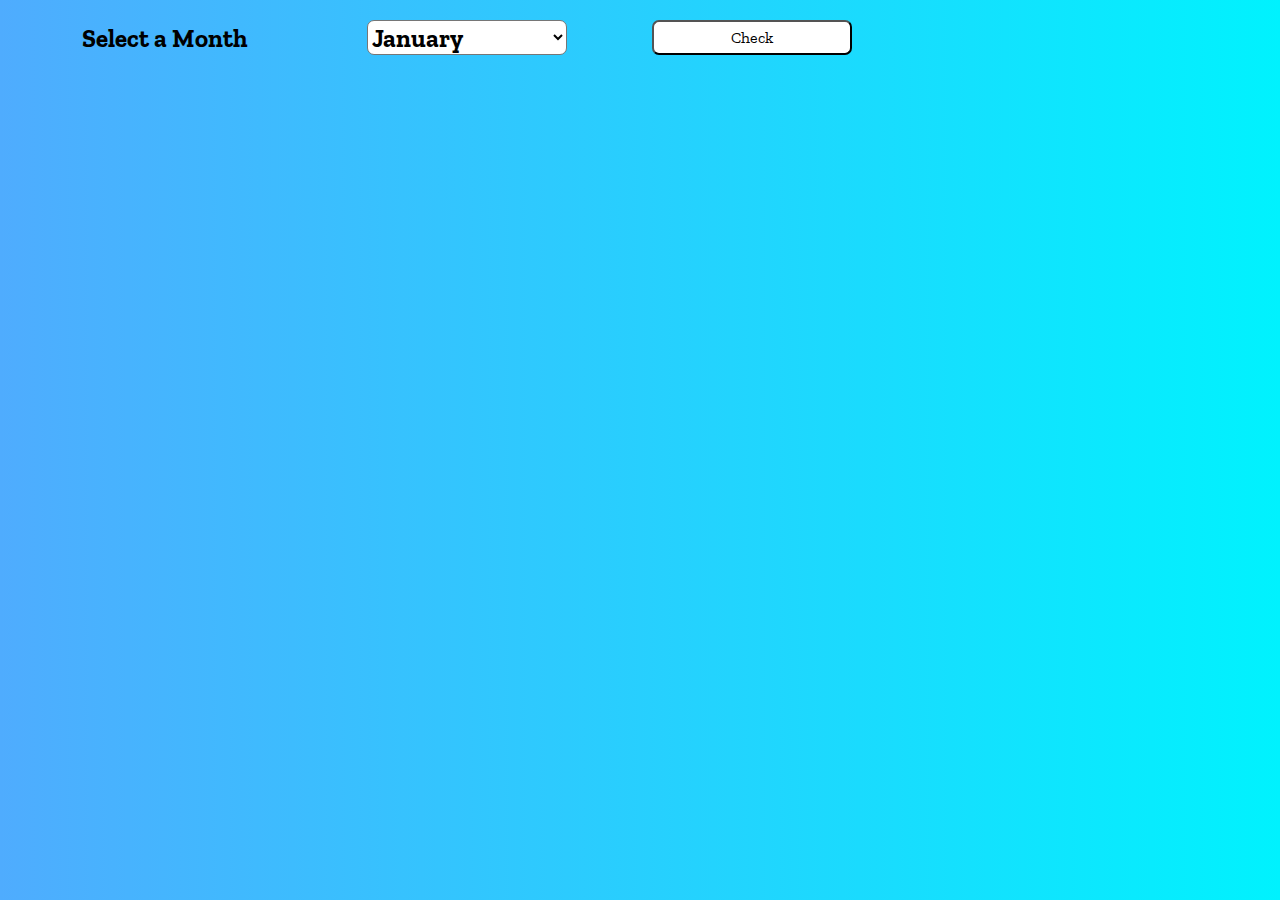
<file: Month Holidays/index.html>
<!DOCTYPE html>
<html lang="en">

<head>
    <meta charset="UTF-8">
    <meta name="viewport" content="width=device-width, initial-scale=1.0">
    <title>Moths Holidays</title>
    <link href="https://cdn.jsdelivr.net/npm/bootstrap@5.3.0/dist/css/bootstrap.min.css" rel="stylesheet">
    <link href="https://cdn.jsdelivr.net/npm/bootstrap-icons@1.10.5/font/bootstrap-icons.css" rel="stylesheet">
    <link href="https://cdnjs.cloudflare.com/ajax/libs/font-awesome/5.15.4/css/all.min.css" rel="stylesheet">
    <link
        href="https://fonts.googleapis.com/css2?family=Anton+SC&family=Archivo+Black&family=Asap+Condensed:ital,wght@0,200;0,300;0,400;0,500;0,600;0,700;0,800;0,900;1,200;1,300;1,400;1,500;1,600;1,700;1,800;1,900&family=Bangers&family=Bebas+Neue&family=Bungee+Spice&family=Delius+Unicase:wght@400;700&family=Fira+Sans:ital,wght@0,100;0,200;0,300;0,400;0,500;0,600;0,700;0,800;0,900;1,100;1,200;1,300;1,400;1,500;1,600;1,700;1,800;1,900&family=Goldman:wght@400;700&family=Grand+Hotel&family=Oswald:wght@200..700&family=Quicksand:wght@300..700&family=Righteous&family=Sour+Gummy:ital,wght@0,100..900;1,100..900&family=Spectral:ital,wght@0,200;0,300;0,400;0,500;0,600;0,700;0,800;1,200;1,300;1,400;1,500;1,600;1,700;1,800&family=Zilla+Slab:ital,wght@0,300;0,400;0,500;0,600;0,700;1,300;1,400;1,500;1,600;1,700&display=swap"
        rel="stylesheet">
    <link rel="stylesheet" href="style.css">

</head>

<body>
    <div id="parent" class="container-fluid">
        <div class="container">
            <form action="">
                <div class="row">
                    <div class="col-xl-3 col-md-6 col-sm-6">
                        <label id="labelId">Select a Month</label>
                    </div>
                    <div class="col-xl-3 col-md-6 col-sm-6">
                         <select class="comboBox" name="months" id="months" >  <!--   onchange="checkHolidays()"-->
                            <option value="January">January</option>
                            <option value="Febuary">Febuary</option>
                            <option value="March">March</option>
                            <option value="April">April</option>
                            <option value="May">May</option>
                            <option value="June">June</option>
                            <option value="July">July</option>
                            <option value="August">August</option>
                            <option value="September">September</option>
                            <option value="October">October</option>
                            <option value="November">November</option>
                            <option value="December">December</option>
                        </select>
                    </div>
                    <div class="col-xl-3 col-md-6 col-sm-6">
                        <input class="button1" type="button" onclick="checkHolidays()"  value="Check">
                    </div>
                </div>
            </form>
        </div>
    </div>
    <div class="container-fluid">
        <div class="container">
            <div class="row" >
                <div class="col-xl-3 col-md-6 col-sm-6 showCalender" id="d1">
                    <h1 name="monthLabel" id="monthLabel"></h1>
                    <div class="January1" id="Jan">
                        <table>
                            <th colspan="7" style="background-color:#000000; color:#ffffff;text-align: center;">January
                            </th>
                            <tr>
                                <td style="background-color: red;">S</td>
                                <td>M</td>
                                <td>T</td>
                                <td>W</td>
                                <td>Th</td>
                                <td>F</td>
                                <td>Sa</td>
                            </tr>
                            <tr>
                                <td></td>
                                <td></td>
                                <td></td>
                                <td style="background-color: red;">1</td>
                                <td>2</td>
                                <td>3</td>
                                <td>4</td>
                            </tr>
                            <tr>
                                <td style="background-color: red;">5</td>
                                <td>6</td>
                                <td>7</td>
                                <td>8</td>
                                <td>9</td>
                                <td>10</td>
                                <td>11</td>
                            </tr>
                            <tr>
                                <td style="background-color: red;">12</td>
                                <td>13</td>
                                <td style="background-color: red;">14</td>
                                <td>15</td>
                                <td>16</td>
                                <td>17</td>
                                <td>18</td>
                            </tr>
                            <tr>
                                <td style="background-color: red;">19</td>
                                <td>20</td>
                                <td>21</td>
                                <td>22</td>
                                <td>23</td>
                                <td>24</td>
                                <td>25</td>
                            </tr>
                            <tr>
                                <td style="background-color: red;">26</td>
                                <td>27</td>
                                <td>28</td>
                                <td>29</td>
                                <td>30</td>
                                <td>31</td>
                                <td></td>
                            </tr>
                        </table>

                    </div>
                    <div class="Febuary2" id="Feb">

                        <table>
                            <th colspan="7" style="background-color:#000000; color:#ffffff">Febuary</th>
                            <tr>
                                <td style="background-color: red;">S</td>
                                <td>M</td>
                                <td>T</td>
                                <td>W</td>
                                <td>Th</td>
                                <td>F</td>
                                <td>Sa</td>
                            </tr>
                            <tr>
                                <td></td>
                                <td></td>
                                <td></td>
                                <td></td>
                                <td></td>
                                <td></td>
                                <td>1</td>
                            </tr>
                            <tr>
                                <td style="background-color: red;">2</td>
                                <td>3</td>
                                <td>4</td>
                                <td>5</td>
                                <td>6</td>
                                <td>7</td>
                                <td>8</td>
                            </tr>
                            <tr>
                                <td style="background-color: red;">9</td>
                                <td>10</td>
                                <td>11</td>
                                <td style="background-color: red;">12</td>
                                <td>13</td>
                                <td>14</td>
                                <td>15</td>
                            </tr>
                            <tr>
                                <td style="background-color: red;">16</td>
                                <td>17</td>
                                <td>18</td>
                                <td style="background-color: red;">19</td>
                                <td>20</td>
                                <td>21</td>
                                <td>22</td>
                            </tr>
                            <tr>
                                <td style="background-color: red;">23</td>
                                <td>24</td>
                                <td>25</td>
                                <td style="background-color: red;">26</td>
                                <td>27</td>
                                <td>28</td>
                                <td></td>
                            </tr>
                        </table>

                    </div>
                    <div class="March3" id="Mar">
                        <table>
                            <th colspan="7" style="background-color:#000000; color:#ffffff">March</th>
                            <tr>
                                <td style="background-color: red;">S</td>
                                <td>M</td>
                                <td>T</td>
                                <td>W</td>
                                <td>Th</td>
                                <td>F</td>
                                <td>Sa</td>
                            </tr>
                            <tr>
                                <td style="background-color: red;">30</td>
                                <td style="background-color: red;">31</td>
                                <td></td>
                                <td></td>
                                <td></td>
                                <td></td>
                                <td>1</td>
                            </tr>
                            <tr>
                                <td style="background-color: red;">2</td>
                                <td>3</td>
                                <td>4</td>
                                <td>5</td>
                                <td>6</td>
                                <td>7</td>
                                <td>8</td>
                            </tr>
                            <tr>
                                <td style="background-color: red;">9</td>
                                <td>10</td>
                                <td>11</td>
                                <td>12</td>
                                <td>13</td>
                                <td style="background-color: red;">14</td>
                                <td>15</td>
                            </tr>
                            <tr>
                                <td style="background-color: red;">16</td>
                                <td>17</td>
                                <td>18</td>
                                <td>19</td>
                                <td>20</td>
                                <td>21</td>
                                <td>22</td>
                            </tr>
                            <tr>
                                <td style="background-color: red;">23</td>
                                <td>24</td>
                                <td>25</td>
                                <td>26</td>
                                <td>27</td>
                                <td>28</td>
                                <td>29</td>
                            </tr>
                        </table>
                    </div>
                    <div class="April4" id="Apr">
                        <table style="border:#000000;">
                            <th colspan="7" style="background-color:#000000; color:#ffffff">April</th>
                            <tr>
                                <td style="background-color: red;">S</td>
                                <td>M</td>
                                <td>T</td>
                                <td>W</td>
                                <td>Th</td>
                                <td>F</td>
                                <td>Sa</td>
                            </tr>
                            <tr>
                                <td></td>
                                <td></td>
                                <td>1</td>
                                <td>2</td>
                                <td>3</td>
                                <td>4</td>
                                <td>5</td>
                            </tr>
                            <tr>
                                <td style="background-color: red;">6</td>
                                <td>7</td>
                                <td>8</td>
                                <td>9</td>
                                <td style="background-color: red;">10</td>
                                <td>11</td>
                                <td>12</td>
                            </tr>
                            <tr>
                                <td style="background-color: red;">13</td>
                                <td style="background-color: red;">14</td>
                                <td>15</td>
                                <td>16</td>
                                <td>17</td>
                                <td style="background-color: red;">18</td>
                                <td>19</td>
                            </tr>
                            <tr>
                                <td style="background-color: red;">20</td>
                                <td>21</td>
                                <td>22</td>
                                <td>23</td>
                                <td>24</td>
                                <td>25</td>
                                <td>26</td>
                            </tr>
                            <tr>
                                <td style="background-color: red;">27</td>
                                <td>28</td>
                                <td>29</td>
                                <td>30</td>
                                <td></td>
                                <td></td>
                                <td></td>
                            </tr>
                        </table>
                    </div>
                    <div class="May5" id="May">
                        <table>
                            <th colspan="7" style="background-color:#000000; color:#ffffff">May</th>
                            <tr>
                                <td style="background-color: red;">S</td>
                                <td>M</td>
                                <td>T</td>
                                <td>W</td>
                                <td>Th</td>
                                <td>F</td>
                                <td>Sa</td>
                            </tr>
                            <tr>
                                <td></td>
                                <td></td>
                                <td></td>
                                <td></td>
                                <td style="background-color: red;">1</td>
                                <td>2</td>
                                <td>3</td>
                            </tr>
                            <tr>
                                <td style="background-color: red;">4</td>
                                <td>5</td>
                                <td>6</td>
                                <td>7</td>
                                <td>8</td>
                                <td>9</td>
                                <td>10</td>
                            </tr>
                            <tr>
                                <td style="background-color: red;">11</td>
                                <td style="background-color: red;">12</td>
                                <td>13</td>
                                <td>14</td>
                                <td>15</td>
                                <td>16</td>
                                <td>17</td>
                            </tr>
                            <tr>
                                <td style="background-color: red;">18</td>
                                <td>19</td>
                                <td>20</td>
                                <td>21</td>
                                <td>22</td>
                                <td>23</td>
                                <td>24</td>
                            </tr>
                            <tr>
                                <td style="background-color: red;">25</td>
                                <td>26</td>
                                <td>27</td>
                                <td>28</td>
                                <td>29</td>
                                <td>30</td>
                                <td>31</td>
                            </tr>
                        </table>
                    </div>
                    <div class="June6" id="Jun">

                        <table>
                            <th colspan="7" style="background-color:#000000; color:#ffffff">June</th>
                            <tr>
                                <td style="background-color: red;">S</td>
                                <td>M</td>
                                <td>T</td>
                                <td>W</td>
                                <td>Th</td>
                                <td>F</td>
                                <td>Sa</td>
                            </tr>
                            <tr>
                                <td style="background-color: red;">1</td>
                                <td>2</td>
                                <td>3</td>
                                <td>4</td>
                                <td>5</td>
                                <td>6</td>
                                <td style="background-color: red;">7</td>
                            </tr>
                            <tr>
                                <td style="background-color: red;">8</td>
                                <td>9</td>
                                <td>10</td>
                                <td>11</td>
                                <td>12</td>
                                <td>13</td>
                                <td>14</td>
                            </tr>
                            <tr>
                                <td style="background-color: red;">15</td>
                                <td>16</td>
                                <td>17</td>
                                <td>18</td>
                                <td>19</td>
                                <td>20</td>
                                <td>21</td>
                            </tr>
                            <tr>
                                <td style="background-color: red;">22</td>
                                <td>23</td>
                                <td>24</td>
                                <td>25</td>
                                <td>26</td>
                                <td>27</td>
                                <td>28</td>
                            </tr>
                            <tr>
                                <td style="background-color: red;">29</td>
                                <td>30</td>
                                <td></td>
                                <td></td>
                                <td></td>
                                <td></td>
                                <td></td>
                            </tr>
                        </table>
                        </td>
                        </tr>
                        </table>

                    </div>
                    <div class="July7" id="Jul">
                        <table>
                            <th colspan="7" style="background-color:#000000; color:#ffffff">July</th>
                            <tr>
                                <td style="background-color: red;">S</td>
                                <td>M</td>
                                <td>T</td>
                                <td>W</td>
                                <td>Th</td>
                                <td>F</td>
                                <td>Sa</td>
                            </tr>
                            <tr>
                                <td></td>
                                <td></td>
                                <td>1</td>
                                <td>2</td>
                                <td>3</td>
                                <td>4</td>
                                <td>5</td>
                            </tr>
                            <tr>
                                <td style="background-color: red;">6</td>
                                <td>7</td>
                                <td>8</td>
                                <td>9</td>
                                <td>10</td>
                                <td>11</td>
                                <td>12</td>
                            </tr>
                            <tr>
                                <td style="background-color: red;">13</td>
                                <td>14</td>
                                <td>15</td>
                                <td>16</td>
                                <td>17</td>
                                <td>18</td>
                                <td>19</td>
                            </tr>
                            <tr>
                                <td style="background-color: red;">20</td>
                                <td>21</td>
                                <td>22</td>
                                <td>2</td>
                                <td>24</td>
                                <td>25</td>
                                <td>26</td>
                            </tr>
                            <tr>
                                <td style="background-color: red;">27</td>
                                <td>28</td>
                                <td>29</td>
                                <td>30</td>
                                <td>31</td>
                                <td></td>
                                <td></td>
                            </tr>
                        </table>
                    </div>
                    <div class="August8" id="Aug">
                        <table>
                            <th colspan="7" style="background-color:#000000; color:#ffffff">August</th>
                            <tr>
                                <td style="background-color: red;">S</td>
                                <td>M</td>
                                <td>T</td>
                                <td>W</td>
                                <td>Th</td>
                                <td>F</td>
                                <td>Sa</td>
                            </tr>
                            <tr>
                                <td style="background-color: red;">31</td>
                                <td></td>
                                <td></td>
                                <td></td>
                                <td></td>
                                <td>1</td>
                                <td>2</td>
                            </tr>
                            <tr>
                                <td style="background-color: red;">3</td>
                                <td>4</td>
                                <td>5</td>
                                <td>6</td>
                                <td>7</td>
                                <td>8</td>
                                <td>9</td>
                            </tr>
                            <tr>
                                <td style="background-color: red;">10</td>
                                <td>11</td>
                                <td>12</td>
                                <td>13</td>
                                <td>14</td>
                                <td style="background-color: red;">15</td>
                                <td style="background-color: red;">16</td>
                            </tr>
                            <tr>
                                <td style="background-color: red;">17</td>
                                <td>18</td>
                                <td>19</td>
                                <td>20</td>
                                <td>21</td>
                                <td>22</td>
                                <td>23</td>
                            </tr>
                            <tr>
                                <td style="background-color: red;">24</td>
                                <td>25</td>
                                <td>26</td>
                                <td style="background-color: red;">27</td>
                                <td>28</td>
                                <td>29</td>
                                <td>30</td>
                            </tr>
                        </table>
                    </div>
                    <div class="September9" id="Sep">
                        <table>
                            <th colspan="7" style="background-color:#000000; color:#ffffff">September</th>
                            <tr>
                                <td style="background-color: red;">S</td>
                                <td>M</td>
                                <td>T</td>
                                <td>W</td>
                                <td>Th</td>
                                <td>F</td>
                                <td>Sa</td>
                            </tr>
                            <tr>
                                <td></td>
                                <td>1</td>
                                <td>2</td>
                                <td>3</td>
                                <td>4</td>
                                <td style="background-color: red;">5</td>
                                <td>6</td>
                            </tr>
                            <tr>
                                <td style="background-color: red;">7</td>
                                <td>8</td>
                                <td>9</td>
                                <td>10</td>
                                <td>11</td>
                                <td>12</td>
                                <td>13</td>
                            </tr>
                            <tr>
                                <td style="background-color: red;">14</td>
                                <td>15</td>
                                <td>16</td>
                                <td>17</td>
                                <td>18</td>
                                <td>19</td>
                                <td>20</td>
                            </tr>
                            <tr>
                                <td style="background-color: red;">21</td>
                                <td>22</td>
                                <td>23</td>
                                <td>24</td>
                                <td>25</td>
                                <td>26</td>
                                <td>27</td>
                            </tr>
                            <tr>
                                <td style="background-color: red;">28</td>
                                <td style="background-color: red;">29</td>
                                <td style="background-color: red;">30</td>
                                <td></td>
                                <td></td>
                                <td></td>
                                <td></td>
                            </tr>
                        </table>
                    </div>
                    <div class="October10" id="Oct">
                        <table>
                            <th colspan="7" style="background-color:#000000; color:#ffffff">October</th>
                            <tr>
                                <td style="background-color: red;">S</td>
                                <td>M</td>
                                <td>T</td>
                                <td>W</td>
                                <td>Th</td>
                                <td>F</td>
                                <td>Sa</td>
                            </tr>
                            <tr>
                                <td></td>
                                <td></td>
                                <td></td>
                                <td style="background-color: red;">1</td>
                                <td style="background-color: red;">2</td>
                                <td>3</td>
                                <td>4</td>
                            </tr>
                            <tr>
                                <td style="background-color: red;">5</td>
                                <td>6</td>
                                <td>7</td>
                                <td>8</td>
                                <td>9</td>
                                <td>10</td>
                                <td>11</td>
                            </tr>
                            <tr>
                                <td style="background-color: red;">12</td>
                                <td>13</td>
                                <td>14</td>
                                <td>15</td>
                                <td>16</td>
                                <td>17</td>
                                <td>18</td>
                            </tr>
                            <tr>
                                <td style="background-color: red;">19</td>
                                <td style="background-color: red;">20</td>
                                <td>21</td>
                                <td>22</td>
                                <td>23</td>
                                <td>24</td>
                                <td>25</td>
                            </tr>
                            <tr>
                                <td style="background-color: red;">26</td>
                                <td>27</td>
                                <td>28</td>
                                <td>29</td>
                                <td>30</td>
                                <td>31</td>
                                <td></td>
                            </tr>
                        </table>
                    </div>
                    <div class="November11" id="Nov">
                        <table>
                            <th colspan="7" style="background-color:#000000; color:#ffffff">November</th>
                            <tr>
                                <td style="background-color: red;">S</td>
                                <td>M</td>
                                <td>T</td>
                                <td>W</td>
                                <td>Th</td>
                                <td>F</td>
                                <td>Sa</td>
                            </tr>
                            <tr>
                                <td style="background-color: red;">30</td>
                                <td></td>
                                <td></td>
                                <td></td>
                                <td></td>
                                <td></td>
                                <td>1</td>
                            </tr>
                            <tr>
                                <td style="background-color: red;">2</td>
                                <td>3</td>
                                <td>4</td>
                                <td style="background-color: red;">5</td>
                                <td>6</td>
                                <td>7</td>
                                <td>8</td>
                            </tr>
                            <tr>
                                <td style="background-color: red;">9</td>
                                <td>10</td>
                                <td>11</td>
                                <td>12</td>
                                <td>13</td>
                                <td>14</td>
                                <td>15</td>
                            </tr>
                            <tr>
                                <td style="background-color: red;">16</td>
                                <td>17</td>
                                <td>18</td>
                                <td>19</td>
                                <td>20</td>
                                <td>21</td>
                                <td>22</td>
                            </tr>
                            <tr>
                                <td style="background-color: red;">23</td>
                                <td>24</td>
                                <td>25</td>
                                <td>26</td>
                                <td>27</td>
                                <td>28</td>
                                <td>29</td>
                            </tr>
                        </table>
                    </div>
                    <div class="December12" id="Dec">
                        <table>
                            <th colspan="7" style="background-color:#000000; color:#ffffff">December</th>
                            <tr>
                                <td style="background-color: red;">S</td>
                                <td>M</td>
                                <td>T</td>
                                <td>W</td>
                                <td>Th</td>
                                <td>F</td>
                                <td>Sa</td>
                            </tr>
                            <tr>
                                <td></td>
                                <td>1</td>
                                <td>2</td>
                                <td>3</td>
                                <td>4</td>
                                <td>5</td>
                                <td>6</td>
                            </tr>
                            <tr>
                                <td style="background-color: red;">7</td>
                                <td>8</td>
                                <td>9</td>
                                <td>10</td>
                                <td>11</td>
                                <td>12</td>
                                <td>13</td>
                            </tr>
                            <tr>
                                <td style="background-color: red;">14</td>
                                <td>15</td>
                                <td>16</td>
                                <td>17</td>
                                <td>18</td>
                                <td>19</td>
                                <td>20</td>
                            </tr>
                            <tr>
                                <td style="background-color: red;">21</td>
                                <td>22</td>
                                <td>23</td>
                                <td>24</td>
                                <td style="background-color: red;">25</td>
                                <td>26</td>
                                <td>27</td>
                            </tr>
                            <tr>
                                <td style="background-color: red;">28</td>
                                <td>29</td>
                                <td>30</td>
                                <td>31</td>
                                <td></td>
                                <td></td>
                                <td></td>
                            </tr>
                        </table>
                    </div>
                </div>
                <div class="col-xl-3 col-md-6 col-sm-6 showDetails" id="d2">
                    <h1 name="holidayLabel" id="holidayLabel">Total Holidays </h1>
                    <p name="showDetailsParagraph" id="showDetailsParagraph" style="font-size: 20px; font-weight: bold;"></p>
                    <ul name="holidaysList" id="holidaysList">
                        <li id="li1"></li>
                        <li id="li2"></li>
                        <li id="li3"></li>
                        <li id="li4"></li>
                    </ul>
                </div>
            </div>
        </div>
    </div>
</body>
<script src="https://cdn.jsdelivr.net/npm/bootstrap@5.3.0/dist/js/bootstrap.bundle.min.js"></script>
<script src="script.js"></script>
</html>
</file>
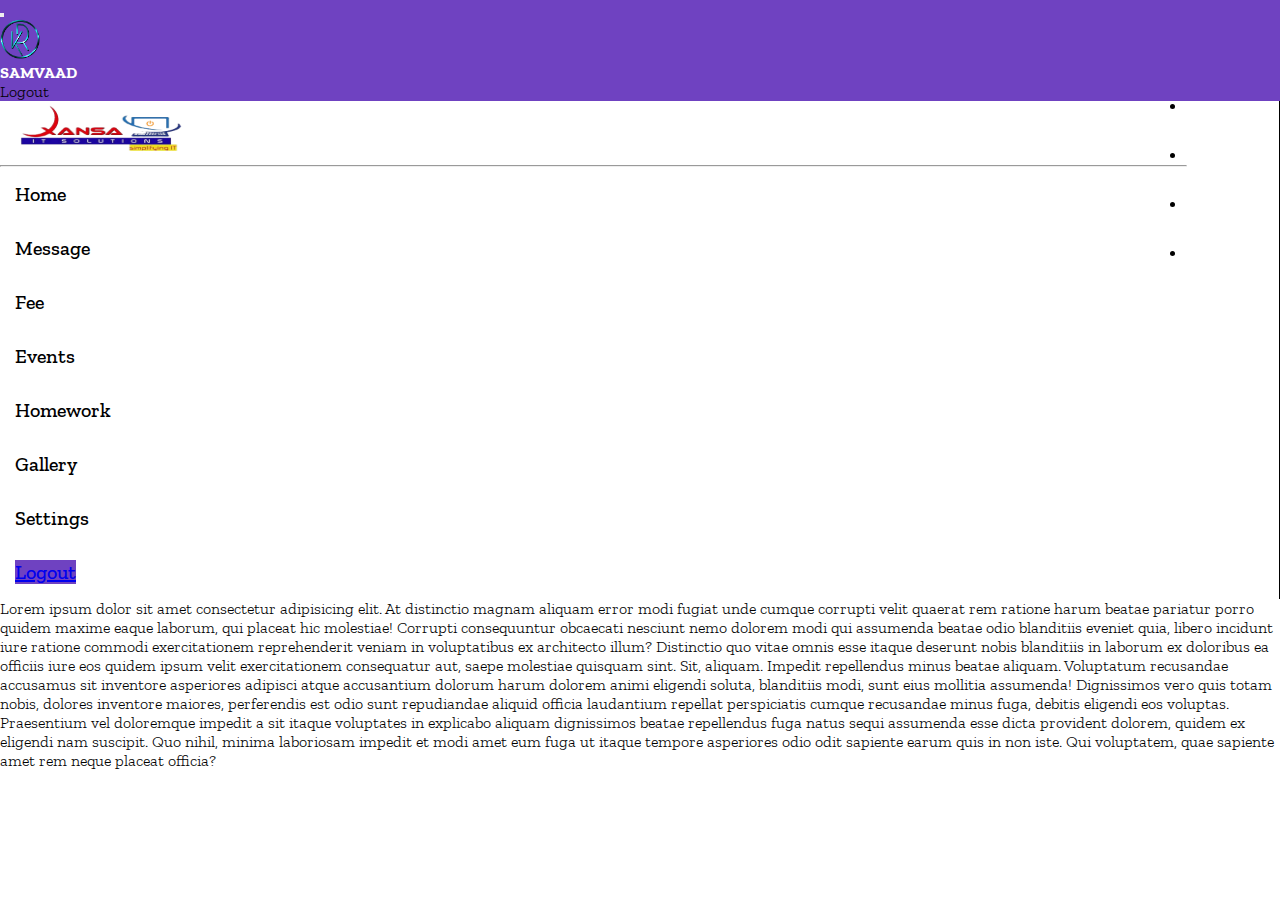
<file: XANSA login/index.html>
<!DOCTYPE html>
<html lang="en">

<head>
    <meta charset="UTF-8">
    <meta name="viewport" content="width=device-width, initial-scale=1.0">
    <title>Document</title>
    <link href="https://cdn.jsdelivr.net/npm/bootstrap@5.0.2/dist/css/bootstrap.min.css" rel="stylesheet"
        integrity="sha384-EVSTQN3/azprG1Anm3QDgpJLIm9Nao0Yz1ztcQTwFspd3yD65VohhpuuCOmLASjC" crossorigin="anonymous">
    <link rel="stylesheet" href="style.css">
</head>

<body>
    <header class="container-fluid">
        <nav class="navbar navbar-expand-lg row">
            <button class="navbar-toggler" type="button" data-bs-toggle="collapse" aria-expanded="true"
                data-bs-target="#navbarNav">
                <i class="bi bi-list" style="color: #ffffff;"></i>
            </button>
            <div class="col-md-3">

                <div class="navbar-brand pt-2">
                    <img src="Images/VKR_Logo.png" alt="" width="40px" height=40px;>
                    <h4 style="color:white;">SAMVAAD</h4>
                </div>
            </div>
            <div class="col-md-6 ">

                <div class="navbar navbar-collapse d-flex" id="navbarNav">
                    <ul class="navbar-nav" style="float: right;">
                        <li class="nav-item">
                            <a class="nav-link" href="#" style="color:white;">Home</a>
                        </li>
                        <li class="nav-item">
                            <a class="nav-link" href="#" style="color:white;">About</a>
                        </li>
                        <li class="nav-item">
                            <a class="nav-link" href="#" style="color:white;">Contact</a>
                        </li>
                        <li class="nav-item">
                            <a class="nav-link" href="#" style="color:white;">Feedback</a>
                        </li>
                    </ul>
                </div>
            </div>
            <div class="col-md-3 ">
                <div class="logout-button d-flex">
                    <a class="btn btn-outline-light">Logout</a>
                </div>
            </div>
        </nav>
    </header>
    <section class="container-fluid main-section">
        <div class="row">
            <div class="col-md-2 " style="border-right: 1px solid black;">
                <div class="school-logo">
                    <img src="Images/xansaitsulutionsLogo.png" alt="" width="200px" height="60px">
                </div>
                <hr>
                <div class="side-nav">
                    <ul class="list">
                        <li>Home</li>
                        <li>Message</li>
                        <li>Fee</li>
                        <li>Events</li>
                        <li>Homework</li>
                        <li>Gallery</li>
                        <li>Settings</li>
                        <li><a href="#" class="btn btn-outline-light" style="background-color: #6F42C1;">Logout</a></li>
                    </ul>
                </div>
            </div>
            <div class="col-md-8 box">
                Lorem ipsum dolor sit amet consectetur adipisicing elit. At distinctio magnam aliquam error modi fugiat
                unde cumque corrupti velit quaerat rem ratione harum beatae pariatur porro quidem maxime eaque laborum,
                qui placeat hic molestiae! Corrupti consequuntur obcaecati nesciunt nemo dolorem modi qui assumenda
                beatae odio blanditiis eveniet quia, libero incidunt iure ratione commodi exercitationem reprehenderit
                veniam in voluptatibus ex architecto illum? Distinctio quo vitae omnis esse itaque deserunt nobis
                blanditiis in laborum ex doloribus ea officiis iure eos quidem ipsum velit exercitationem consequatur
                aut, saepe molestiae quisquam sint. Sit, aliquam. Impedit repellendus minus beatae aliquam. Voluptatum
                recusandae accusamus sit inventore asperiores adipisci atque accusantium dolorum harum dolorem animi
                eligendi soluta, blanditiis modi, sunt eius mollitia assumenda! Dignissimos vero quis totam nobis,
                dolores inventore maiores, perferendis est odio sunt repudiandae aliquid officia laudantium repellat
                perspiciatis cumque recusandae minus fuga, debitis eligendi eos voluptas. Praesentium vel doloremque
                impedit a sit itaque voluptates in explicabo aliquam dignissimos beatae repellendus fuga natus sequi
                assumenda esse dicta provident dolorem, quidem ex eligendi nam suscipit. Quo nihil, minima laboriosam
                impedit et modi amet eum fuga ut itaque tempore asperiores odio odit sapiente earum quis in non iste.
                Qui voluptatem, quae sapiente amet rem neque placeat officia?
            </div>
            <div class="col-md-2 " style="border-left:1px solid black;">
                
            </div>
        </div>
    </section>
</body>








<script src="https://cdn.jsdelivr.net/npm/@popperjs/core@2.9.2/dist/umd/popper.min.js"
    integrity="sha384-IQsoLXl5PILFhosVNubq5LC7Qb9DXgDA9i+tQ8Zj3iwWAwPtgFTxbJ8NT4GN1R8p"
    crossorigin="anonymous"></script>
<script src="https://cdn.jsdelivr.net/npm/bootstrap@5.0.2/dist/js/bootstrap.min.js"
    integrity="sha384-cVKIPhGWiC2Al4u+LWgxfKTRIcfu0JTxR+EQDz/bgldoEyl4H0zUF0QKbrJ0EcQF"
    crossorigin="anonymous"></script>

</html>
</file>
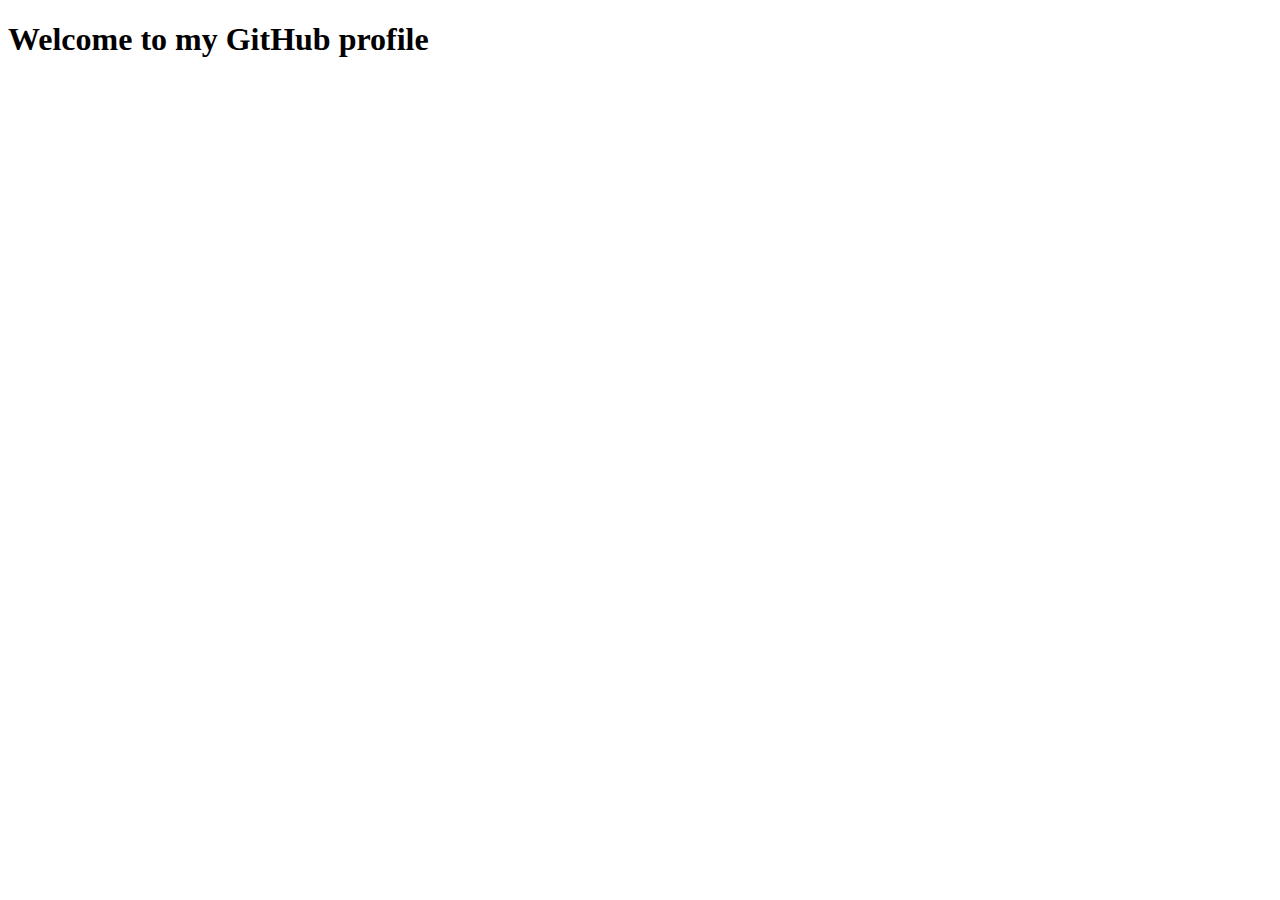
<file: sagar.html>
<!DOCTYPE html>
<html lang="en">
<head>
    <meta charset="UTF-8">
    <meta name="viewport" content="width=device-width, initial-scale=1.0">
    <title>Welcome</title>
    </head>
<body>
    <h1>Welcome to my GitHub profile</h1>
</body>
</html>
</file>
<file: Month Holidays/style.css>
body {
    margin: 0;
    padding: 0;
    background: linear-gradient(to right, #4facfe, #00f2fe);
    font-family: "Zilla Slab", serif;
    font-weight: 300;
    font-style: normal;
}
ul{
    display: none;
}
li{
    font-weight: bold;
}
#parent {
    background: linear-gradient(to right, #4facfe, #00f2fe);
    background-color: #ffffff;
    /* display: grid; */
    justify-content: center;
    justify-items: center;
    height: 200px;
}

#labelId {
    font-size: 25px;
    font-weight: bold;
    /* position: fixed;
    left: 30%;
    top: 40px; */
    color: black;
    margin-top: 20px;
}

.comboBox {
    width: 200px;
    height: 35px;
    font-size: 25px;
    font-weight: bold;
    margin-top: 20px;
    /* position: fixed;
    left: 45%;
    top: 40px; */
    border-radius: 7px;
    background-color: #ffffff;
    transition: all 0.3s ease;

}

.button1 {
    width: 200px;
    height: 35px;
    margin-top: 20px;
    /* position: fixed;
    left: 60%;
    top: 40px; */
    border-radius: 7px;
    background-color: #ffffff;
    transition: all 0.3s ease;
}

.comboBox:hover {
    transform: translateY(-10px);
    box-shadow: 0 15px 40px rgba(0, 0, 0, 0.2);
}

.button1:hover {
    transform: translateY(-10px);
    box-shadow: 0 15px 40px rgba(0, 0, 0, 0.2);
    background-color: #00f2fe;
}

.showCalender {
    position: relative; 
    /* top: 50px;
    left: 10%;  */
    background-color: #ffffff;
    /* width: 500px;
    height: 400px; */
    display: none;
    margin:auto;
    border-radius: 10px;
    justify-items: center;
    justify-content: center;
    transition: all 0.5s ease;
    background:transparent;
    border:2px solid black;
}

.showDetails {
    position: relative; 
    /* top: 50px;
    left: 20%; */ 
    background-color: #ffffff;
    /* width: 500px;
    height: 400px; */
    display: none;
    border-radius: 10px;
    margin:auto;
    /* visibility: hidden; */
    justify-items: center;
    justify-content: center;
    transition: all .5s ease;
    background:transparent;
    border:2px solid black;
}

.showCalender:hover {
    transform: translateY(-10px);
    box-shadow: 0 15px 40px rgba(0, 0, 0, 0.2);
    background-image: linear-gradient(to top ,#00f2fe,#4facfe);
    color:#ffffff;
}

.showDetails:hover {
    transform: translateY(-10px);
    box-shadow: 0 15px 40px rgba(0, 0, 0, 0.2);
    background-image: linear-gradient(to bottom ,#4facfe,#00f2fe);
    color: #ffffff;
}

table {
    font-family: Arial, Helvetica, sans-serif;
    width: 300px;
    height: 300px;
}

td {
    display: table-cell;
    border: #000000 solid;
    justify-content: center;
    justify-items: center;
    text-align: center;
}

th {
    text-align: center;
    border: #000000 solid;
    font-size: 25px;
}

.January1 {
    display: inline;
}

.Febuary2 {
    display: none;
}

.March3 {
    display: none;
}

.April4 {
    display: none;
}

.May5 {
    display: none;
}

.June6 {
    display: none;
}

.July7 {
    display: none;
}

.August8 {
    display: none;
}

.September9 {
    display: none;
}

.October10 {
    display: none;
}

.November11 {
    display: none;
}

.December12 {
    display: none;
}
</file>
<file: XANSA login/style.css>
@import url(https://fonts.googleapis.com/css2?family=Anton+SC&family=Archivo+Black&family=Asap+Condensed:ital,wght@0,200;0,300;0,400;0,500;0,600;0,700;0,800;0,900;1,200;1,300;1,400;1,500;1,600;1,700;1,800;1,900&family=Bangers&family=Bebas+Neue&family=Bungee+Spice&family=Delius+Unicase:wght@400;700&family=Fira+Sans:ital,wght@0,100;0,200;0,300;0,400;0,500;0,600;0,700;0,800;0,900;1,100;1,200;1,300;1,400;1,500;1,600;1,700;1,800;1,900&family=Goldman:wght@400;700&family=Grand+Hotel&family=Oswald:wght@200..700&family=Quicksand:wght@300..700&family=Righteous&family=Sour+Gummy:ital,wght@0,100..900;1,100..900&family=Spectral:ital,wght@0,200;0,300;0,400;0,500;0,600;0,700;0,800;1,200;1,300;1,400;1,500;1,600;1,700;1,800&family=Zilla+Slab:ital,wght@0,300;0,400;0,500;0,600;0,700;1,300;1,400;1,500;1,600;1,700&display=swap);
* {
    margin: 0;
    padding: 0;
}

body {
    margin: 0;
    padding: 0;
    font-family: "Zilla Slab", serif;
    font-weight: 300;
    font-style: normal;
}

.container-fluid {
    background-color: #6F42C1;
}

.main-section {
    background-color: white;
}

.logout-button {
    justify-content: center;
}

#navbarNav {
    justify-content: center;
}

li {
    padding: 15px;
}


.main-section {
    background-color: white;
}

.school-logo {
    width: 100%;
}

.side-nav{
    font-size:20px;
    font-weight: 500;
}

.list {
    list-style-type: none;
}

header li:hover{
    text-decoration: underline;
    color:white;
    
}
</file>
